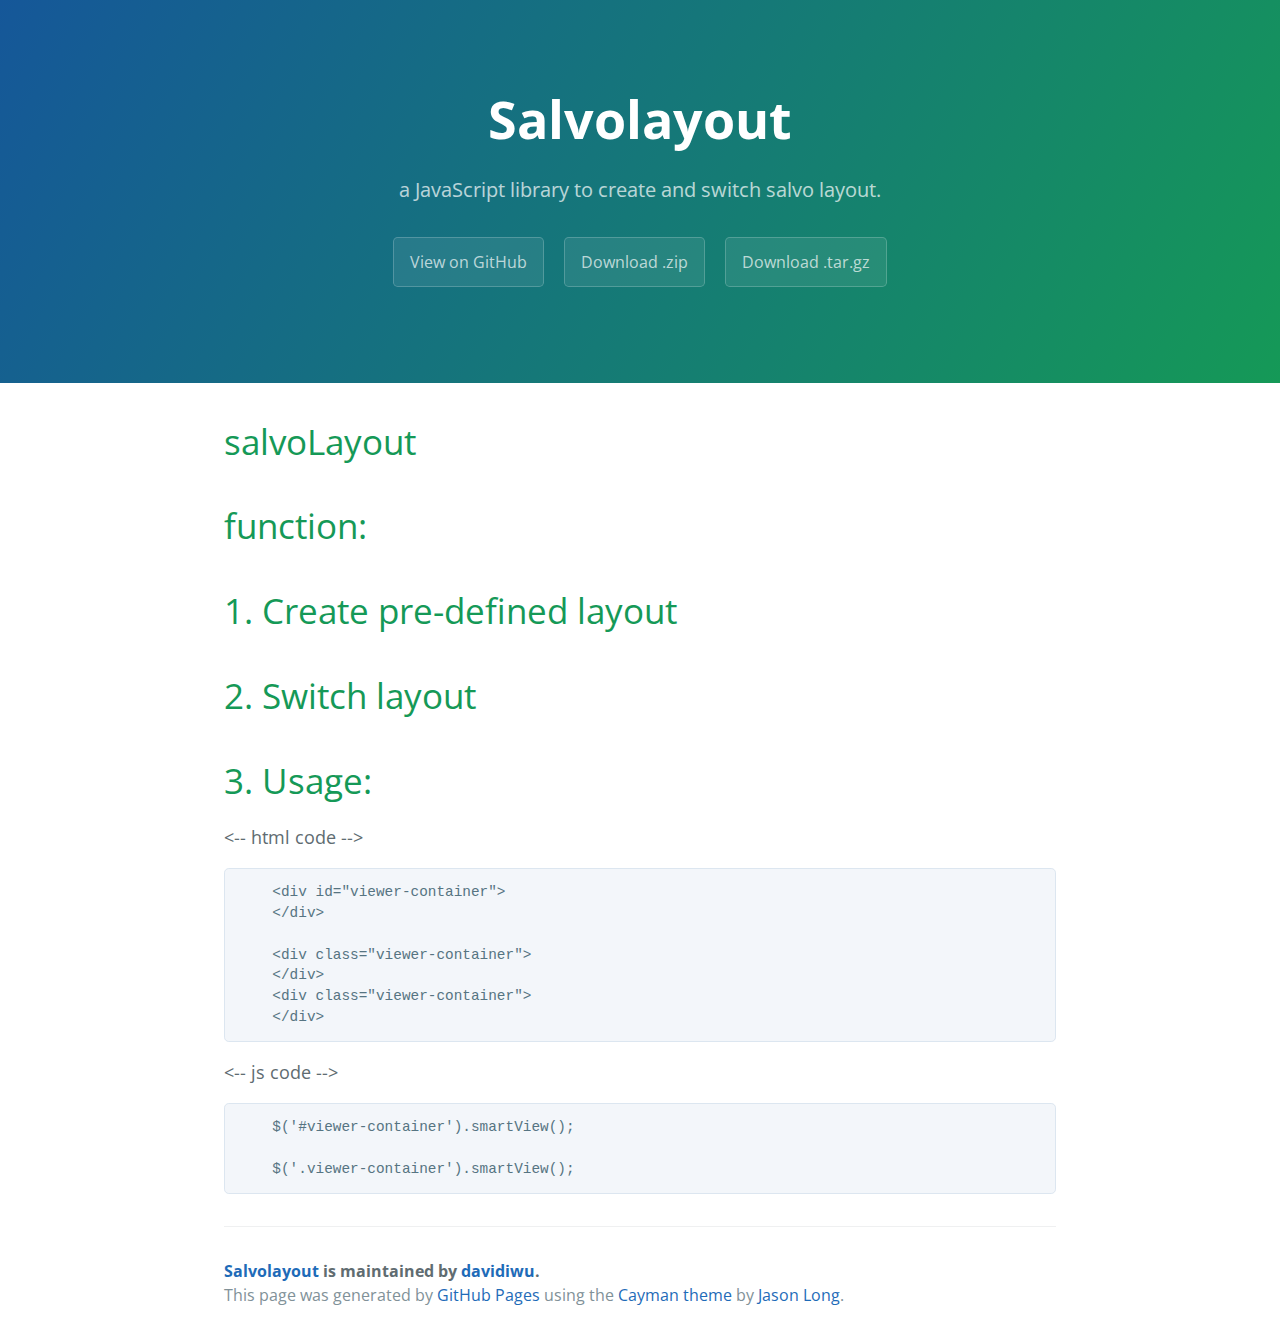
<file: index.html>
<!DOCTYPE html>
<html lang="en-us">
  <head>
    <meta charset="UTF-8">
    <title>Salvolayout by davidiwu</title>
    <meta name="viewport" content="width=device-width, initial-scale=1">
    <link rel="stylesheet" type="text/css" href="stylesheets/normalize.css" media="screen">
    <link href='https://fonts.googleapis.com/css?family=Open+Sans:400,700' rel='stylesheet' type='text/css'>
    <link rel="stylesheet" type="text/css" href="stylesheets/stylesheet.css" media="screen">
    <link rel="stylesheet" type="text/css" href="stylesheets/github-light.css" media="screen">
  </head>
  <body>
    <section class="page-header">
      <h1 class="project-name">Salvolayout</h1>
      <h2 class="project-tagline">a JavaScript library to create and switch salvo layout.</h2>
      <a href="https://github.com/davidiwu/salvoLayout" class="btn">View on GitHub</a>
      <a href="https://github.com/davidiwu/salvoLayout/zipball/master" class="btn">Download .zip</a>
      <a href="https://github.com/davidiwu/salvoLayout/tarball/master" class="btn">Download .tar.gz</a>
    </section>

    <section class="main-content">
      <h1>
<a id="salvolayout" class="anchor" href="#salvolayout" aria-hidden="true"><span aria-hidden="true" class="octicon octicon-link"></span></a>salvoLayout</h1>

<h1>
<a id="function" class="anchor" href="#function" aria-hidden="true"><span aria-hidden="true" class="octicon octicon-link"></span></a>function:</h1>

<h1>
<a id="1-create-pre-defined-layout" class="anchor" href="#1-create-pre-defined-layout" aria-hidden="true"><span aria-hidden="true" class="octicon octicon-link"></span></a>1. Create pre-defined layout</h1>

<h1>
<a id="2-switch-layout" class="anchor" href="#2-switch-layout" aria-hidden="true"><span aria-hidden="true" class="octicon octicon-link"></span></a>2. Switch layout</h1>

<h1>
<a id="3-usage" class="anchor" href="#3-usage" aria-hidden="true"><span aria-hidden="true" class="octicon octicon-link"></span></a>3. Usage:</h1>

<p>&lt;-- html code --&gt;</p>

<pre><code>    &lt;div id="viewer-container"&gt;
    &lt;/div&gt;

    &lt;div class="viewer-container"&gt;
    &lt;/div&gt;
    &lt;div class="viewer-container"&gt;
    &lt;/div&gt;
</code></pre>

<p>&lt;-- js code --&gt;</p>

<pre><code>    $('#viewer-container').smartView();

    $('.viewer-container').smartView(); 
</code></pre>

      <footer class="site-footer">
        <span class="site-footer-owner"><a href="https://github.com/davidiwu/salvoLayout">Salvolayout</a> is maintained by <a href="https://github.com/davidiwu">davidiwu</a>.</span>

        <span class="site-footer-credits">This page was generated by <a href="https://pages.github.com">GitHub Pages</a> using the <a href="https://github.com/jasonlong/cayman-theme">Cayman theme</a> by <a href="https://twitter.com/jasonlong">Jason Long</a>.</span>
      </footer>

    </section>

  
  </body>
</html>
</file>
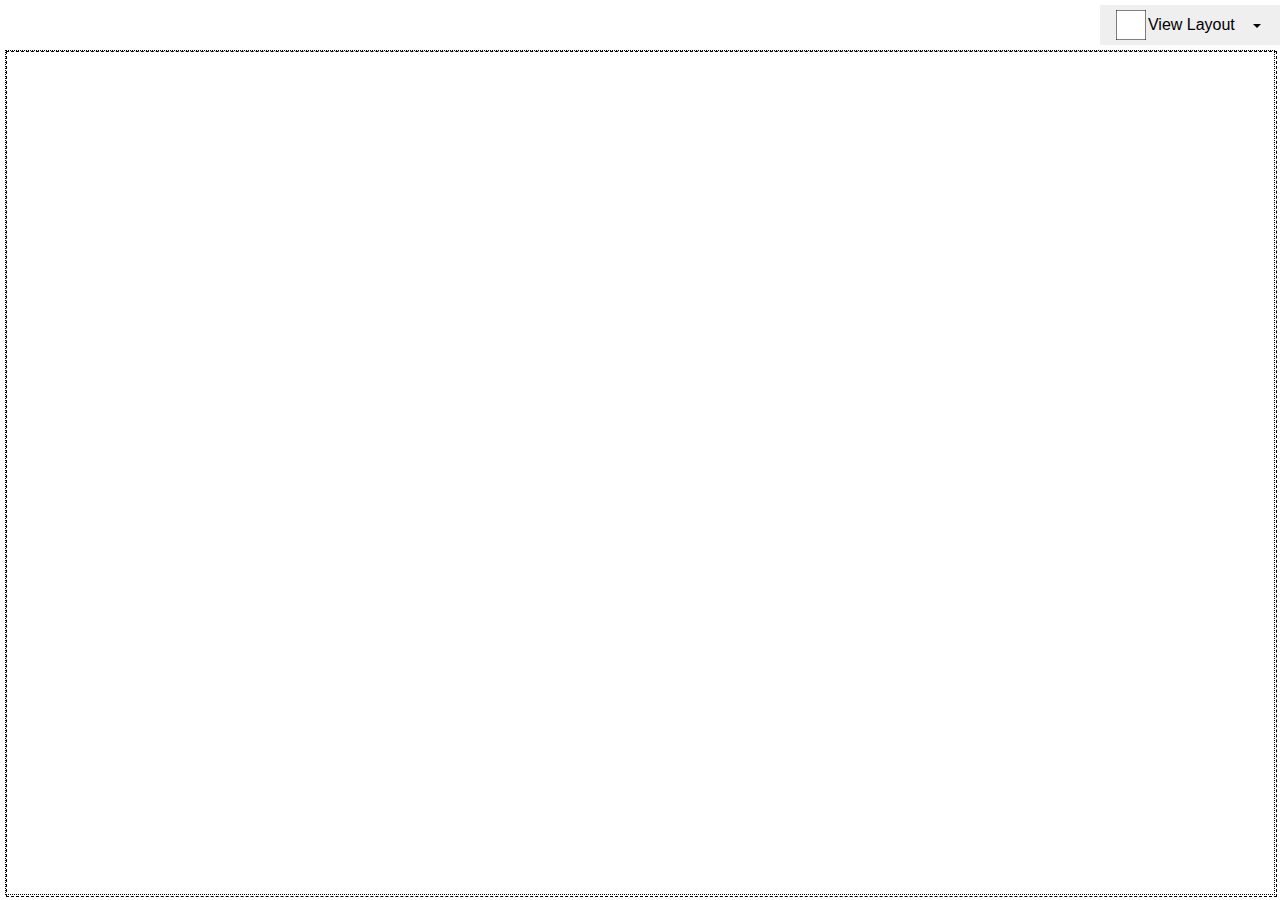
<file: src/layout.html>
﻿<!DOCTYPE html>
<html lang="en">
	<head>
		<!-- Required meta tags always come first -->
		<meta charset="utf-8" />
		<meta name="viewport" content="width=device-width, initial-scale=1, shrink-to-fit=no" />
		<meta http-equiv="x-ua-compatible" content="ie=edge" />

		<!-- Bootstrap CSS -->
		<link rel="stylesheet" href="bootstrap/bootstrap.min.css" />
		<link rel="stylesheet" href="css/salvo.css" />
	</head>
	<body>
		<div id="viewer-container">
			<div id="viewer-menu">
				<div class="dropdown">
					<button type="button" class="btn btn-default dropdown-toggle" id="layout-menu"
                    data-toggle="dropdown">
						<span data-bind="label" id="layout-icon"></span>&nbsp;
						<span id="layout-icon-text">View Layout</span>&nbsp;&nbsp;
						<span class="caret"></span>
					</button>
					<div class="dropdown-menu dropdown-menu-right" aria-labelledby="layout-menu">
						<div class="btn-group" role="group" aria-label="View Layout" id="layout-group">
						</div>
					</div>
				</div>
			</div>
			<div id="layout-container">
			</div>
		</div>

		<script id="hidden-template" type="text/x-custom-template">
			<div class="default-salvo-panel" ondrop="drop(event)" ondragover="allowDrop(event)">
				<div class="jwplayerBox"></div>
			</div>
		</script>

		<script id="hidden-layout" type="text/x-custom-template">
			<button type="button" class="btn btn-layout">
				<div class="layout-detail">
				</div>
			</button>
		</script>

		<script src="bootstrap/jquery.min.js"></script>
		<script src="bootstrap/tether.min.js"></script>
		<script src="bootstrap/bootstrap.min.js"></script>
		<script src="js/salvo.js"></script>
	</body>
</html>
</file>
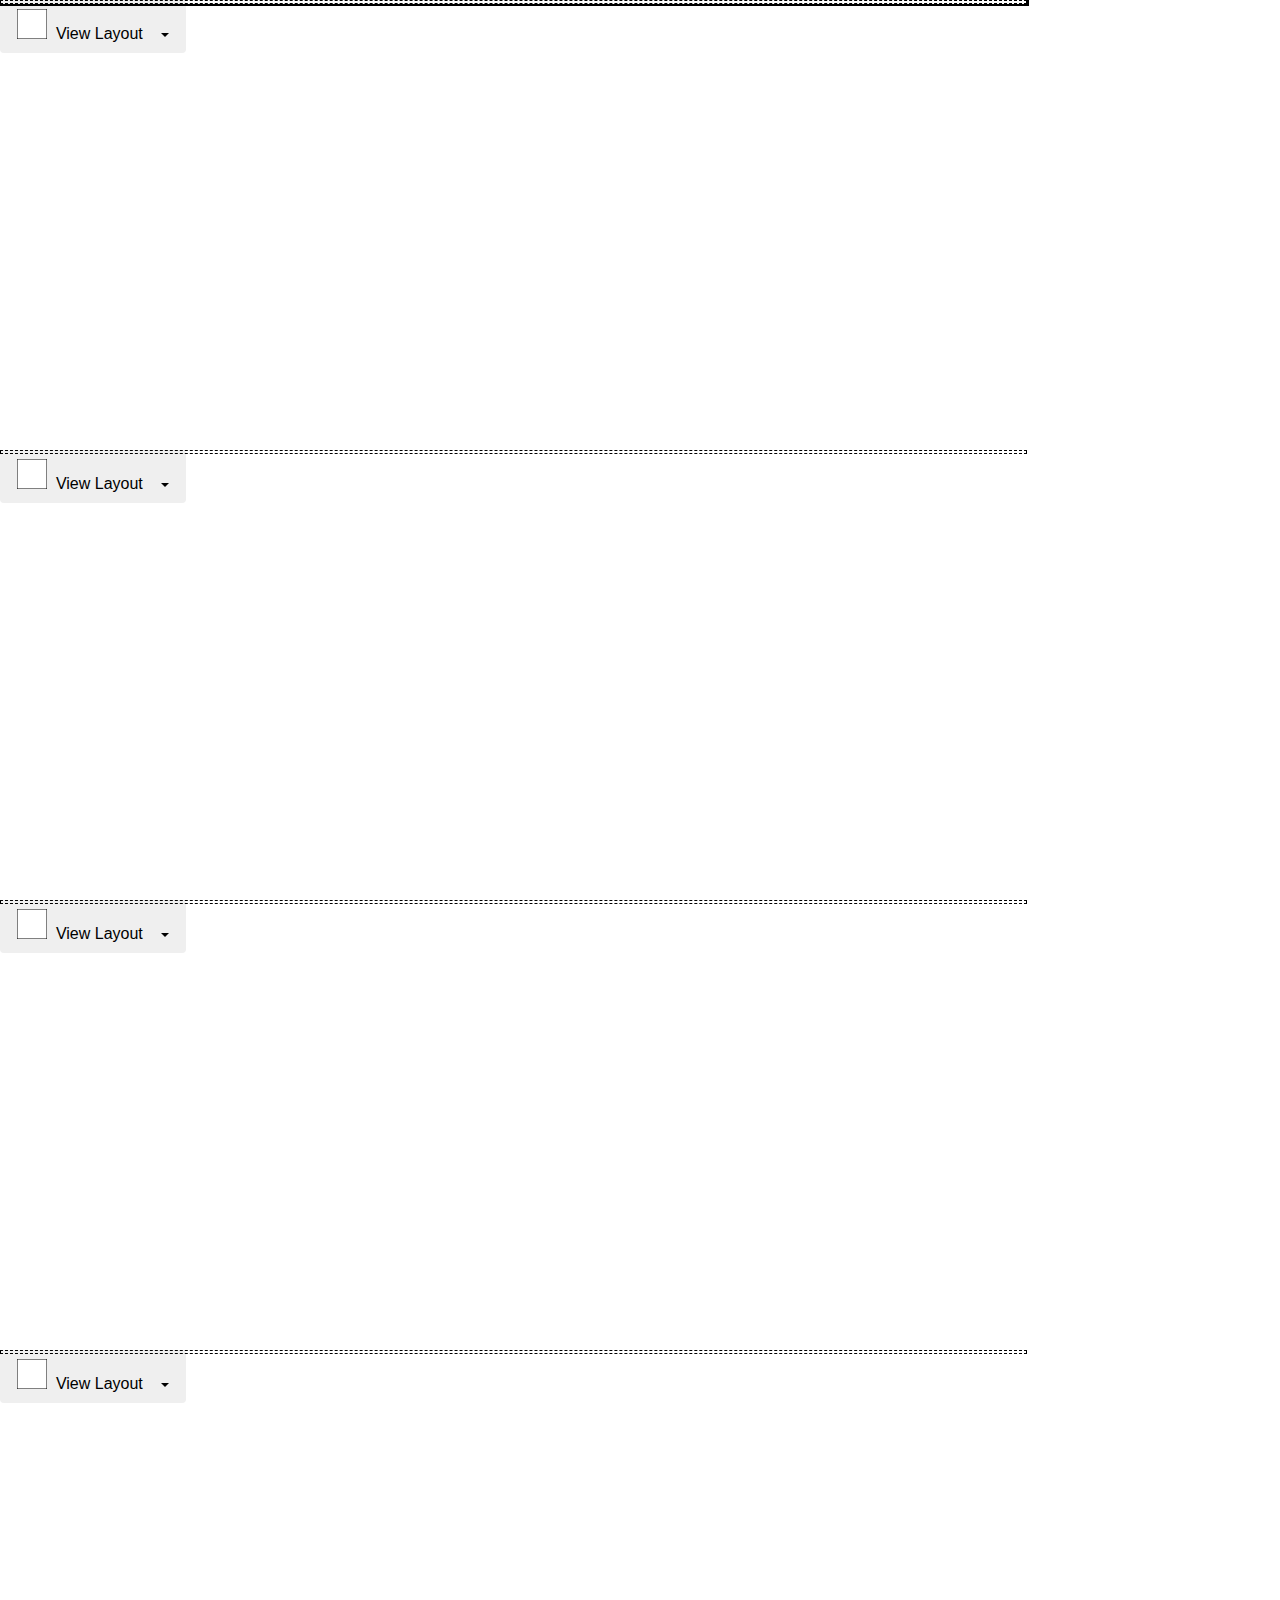
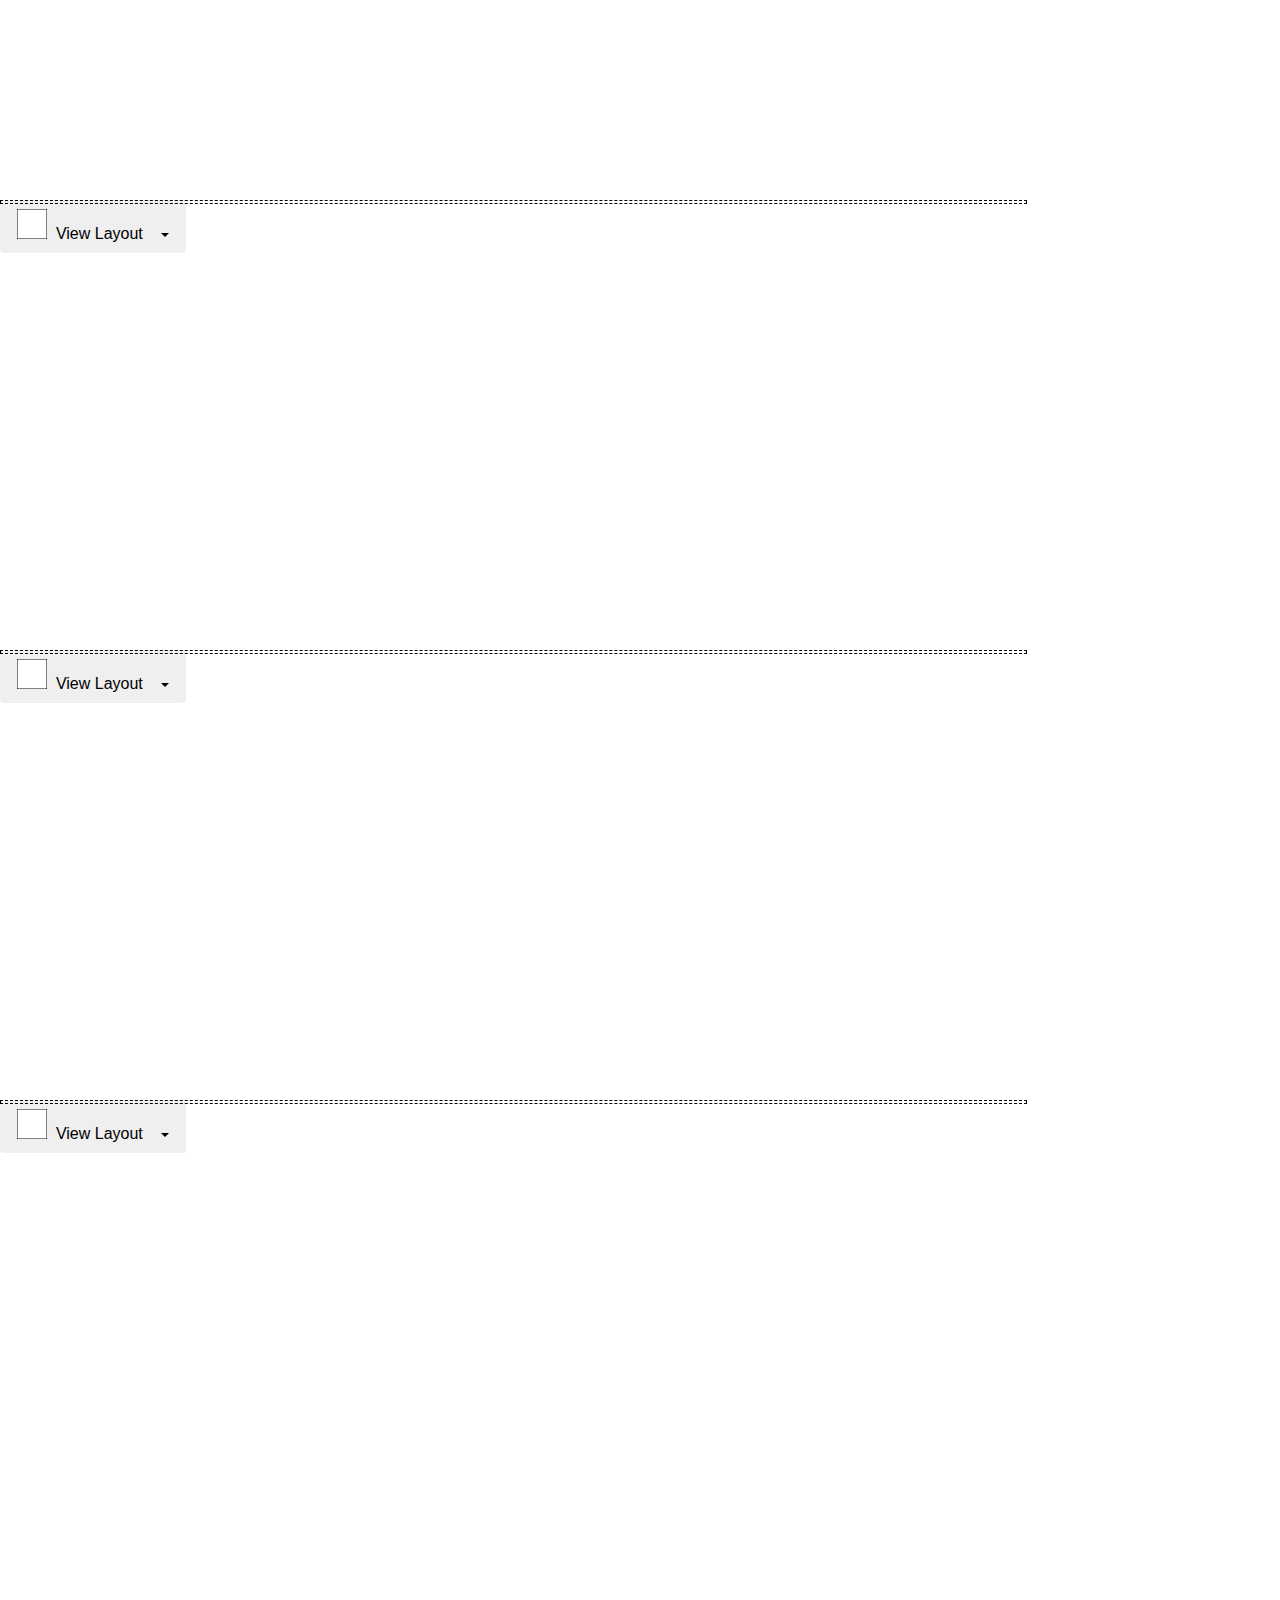
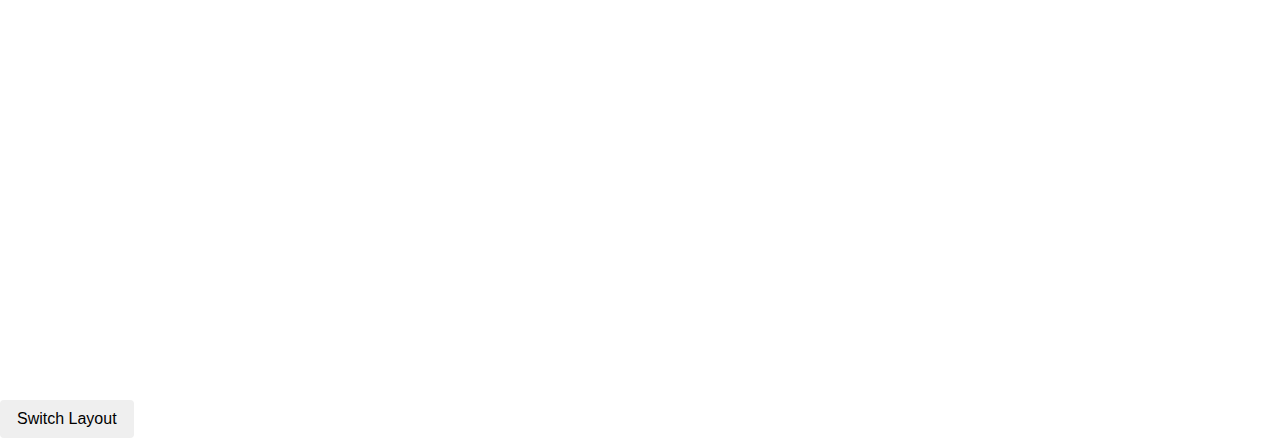
<file: src/layout2.html>
﻿<!DOCTYPE html>
<html lang="en">
	<head>
		<!-- Required meta tags always come first -->
		<meta charset="utf-8" />
		<meta name="viewport" content="width=device-width, initial-scale=1, shrink-to-fit=no" />
		<meta http-equiv="x-ua-compatible" content="ie=edge" />

		<!-- Bootstrap CSS -->
		<link rel="stylesheet" href="bootstrap/bootstrap.min.css" />
		<link rel="stylesheet" href="css/salvo.css" />
		<style>
		* {
			margin: 0;
		}

		html, body {
			height: 100%;
		}

		#viewer-container {
			height: 50%;
			width: 80%;
			position: relative;
			background-color: white;
		}

		.viewer-container {
			height: 50%;
			width: 80%;
			position: relative;
			background-color: white;
		}

		#viewer-container2{
			height: 50%;
			width: 80%;
			position: relative;
			background-color: white;
		}

		#viewer-container3{
			height: 50%;
			width: 80%;
			position: relative;
			background-color: white;
		}

		#viewer-container4{
			height: 50%;
			width: 80%;
			position: relative;
			background-color: white;
		}
		</style>
	</head>
	<body>

		<div id="viewer-container">
		</div>
		<div id="viewer-container2">
		</div>		
		<div id="viewer-container3">
		</div>

		<div class="viewer-container">
		</div>
		<div class="viewer-container">
		</div>
		<div class="viewer-container">
		</div>
		<div class="viewer-container">
		</div>
		
		<div id="viewer-container4">
		</div>
		<button class="btn default-btn" type="button" id="switchLayout">Switch Layout</button>
		
		<script src="bootstrap/jquery.min.js"></script>
		<script src="bootstrap/tether.min.js"></script>
		<script src="bootstrap/bootstrap.min.js"></script>
		<script src="js/salvoviews.js"></script>
		<script>
			$('#viewer-container').salvoViews();
			$('#viewer-container2').salvoViews();
			$('#viewer-container3').salvoViews();
			
			$('.viewer-container').salvoViews();
			
			$('#viewer-container4').salvoLayout();
			$('#switchLayout').on('click', function() {
				//var id = Math.floor(Math.random() * 4) + 1
				//var layout = layouts[id];
				
				var layout = new Layout("7 Camera Layout", 4, 4, 7, [new LayoutSlot(0, 0, 2, 2), new LayoutSlot(0, 2, 2, 2),
				new LayoutSlot(2, 0, 2, 2), new LayoutSlot(2, 2, 1, 1), new LayoutSlot(2, 3, 1, 1),
				new LayoutSlot(3, 2, 1, 1), new LayoutSlot(3, 3, 1, 1)], 4 / 3, !1);
				
				$('#viewer-container4').trigger("switchLayoutEvent", layout);
			});
			
		</script>
	</body>
</html>
</file>
<file: stylesheets/stylesheet.css>
* {
  box-sizing: border-box; }

body {
  padding: 0;
  margin: 0;
  font-family: "Open Sans", "Helvetica Neue", Helvetica, Arial, sans-serif;
  font-size: 16px;
  line-height: 1.5;
  color: #606c71; }

a {
  color: #1e6bb8;
  text-decoration: none; }
  a:hover {
    text-decoration: underline; }

.btn {
  display: inline-block;
  margin-bottom: 1rem;
  color: rgba(255, 255, 255, 0.7);
  background-color: rgba(255, 255, 255, 0.08);
  border-color: rgba(255, 255, 255, 0.2);
  border-style: solid;
  border-width: 1px;
  border-radius: 0.3rem;
  transition: color 0.2s, background-color 0.2s, border-color 0.2s; }
  .btn + .btn {
    margin-left: 1rem; }

.btn:hover {
  color: rgba(255, 255, 255, 0.8);
  text-decoration: none;
  background-color: rgba(255, 255, 255, 0.2);
  border-color: rgba(255, 255, 255, 0.3); }

@media screen and (min-width: 64em) {
  .btn {
    padding: 0.75rem 1rem; } }

@media screen and (min-width: 42em) and (max-width: 64em) {
  .btn {
    padding: 0.6rem 0.9rem;
    font-size: 0.9rem; } }

@media screen and (max-width: 42em) {
  .btn {
    display: block;
    width: 100%;
    padding: 0.75rem;
    font-size: 0.9rem; }
    .btn + .btn {
      margin-top: 1rem;
      margin-left: 0; } }

.page-header {
  color: #fff;
  text-align: center;
  background-color: #159957;
  background-image: linear-gradient(120deg, #155799, #159957); }

@media screen and (min-width: 64em) {
  .page-header {
    padding: 5rem 6rem; } }

@media screen and (min-width: 42em) and (max-width: 64em) {
  .page-header {
    padding: 3rem 4rem; } }

@media screen and (max-width: 42em) {
  .page-header {
    padding: 2rem 1rem; } }

.project-name {
  margin-top: 0;
  margin-bottom: 0.1rem; }

@media screen and (min-width: 64em) {
  .project-name {
    font-size: 3.25rem; } }

@media screen and (min-width: 42em) and (max-width: 64em) {
  .project-name {
    font-size: 2.25rem; } }

@media screen and (max-width: 42em) {
  .project-name {
    font-size: 1.75rem; } }

.project-tagline {
  margin-bottom: 2rem;
  font-weight: normal;
  opacity: 0.7; }

@media screen and (min-width: 64em) {
  .project-tagline {
    font-size: 1.25rem; } }

@media screen and (min-width: 42em) and (max-width: 64em) {
  .project-tagline {
    font-size: 1.15rem; } }

@media screen and (max-width: 42em) {
  .project-tagline {
    font-size: 1rem; } }

.main-content :first-child {
  margin-top: 0; }
.main-content img {
  max-width: 100%; }
.main-content h1, .main-content h2, .main-content h3, .main-content h4, .main-content h5, .main-content h6 {
  margin-top: 2rem;
  margin-bottom: 1rem;
  font-weight: normal;
  color: #159957; }
.main-content p {
  margin-bottom: 1em; }
.main-content code {
  padding: 2px 4px;
  font-family: Consolas, "Liberation Mono", Menlo, Courier, monospace;
  font-size: 0.9rem;
  color: #383e41;
  background-color: #f3f6fa;
  border-radius: 0.3rem; }
.main-content pre {
  padding: 0.8rem;
  margin-top: 0;
  margin-bottom: 1rem;
  font: 1rem Consolas, "Liberation Mono", Menlo, Courier, monospace;
  color: #567482;
  word-wrap: normal;
  background-color: #f3f6fa;
  border: solid 1px #dce6f0;
  border-radius: 0.3rem; }
  .main-content pre > code {
    padding: 0;
    margin: 0;
    font-size: 0.9rem;
    color: #567482;
    word-break: normal;
    white-space: pre;
    background: transparent;
    border: 0; }
.main-content .highlight {
  margin-bottom: 1rem; }
  .main-content .highlight pre {
    margin-bottom: 0;
    word-break: normal; }
.main-content .highlight pre, .main-content pre {
  padding: 0.8rem;
  overflow: auto;
  font-size: 0.9rem;
  line-height: 1.45;
  border-radius: 0.3rem; }
.main-content pre code, .main-content pre tt {
  display: inline;
  max-width: initial;
  padding: 0;
  margin: 0;
  overflow: initial;
  line-height: inherit;
  word-wrap: normal;
  background-color: transparent;
  border: 0; }
  .main-content pre code:before, .main-content pre code:after, .main-content pre tt:before, .main-content pre tt:after {
    content: normal; }
.main-content ul, .main-content ol {
  margin-top: 0; }
.main-content blockquote {
  padding: 0 1rem;
  margin-left: 0;
  color: #819198;
  border-left: 0.3rem solid #dce6f0; }
  .main-content blockquote > :first-child {
    margin-top: 0; }
  .main-content blockquote > :last-child {
    margin-bottom: 0; }
.main-content table {
  display: block;
  width: 100%;
  overflow: auto;
  word-break: normal;
  word-break: keep-all; }
  .main-content table th {
    font-weight: bold; }
  .main-content table th, .main-content table td {
    padding: 0.5rem 1rem;
    border: 1px solid #e9ebec; }
.main-content dl {
  padding: 0; }
  .main-content dl dt {
    padding: 0;
    margin-top: 1rem;
    font-size: 1rem;
    font-weight: bold; }
  .main-content dl dd {
    padding: 0;
    margin-bottom: 1rem; }
.main-content hr {
  height: 2px;
  padding: 0;
  margin: 1rem 0;
  background-color: #eff0f1;
  border: 0; }

@media screen and (min-width: 64em) {
  .main-content {
    max-width: 64rem;
    padding: 2rem 6rem;
    margin: 0 auto;
    font-size: 1.1rem; } }

@media screen and (min-width: 42em) and (max-width: 64em) {
  .main-content {
    padding: 2rem 4rem;
    font-size: 1.1rem; } }

@media screen and (max-width: 42em) {
  .main-content {
    padding: 2rem 1rem;
    font-size: 1rem; } }

.site-footer {
  padding-top: 2rem;
  margin-top: 2rem;
  border-top: solid 1px #eff0f1; }

.site-footer-owner {
  display: block;
  font-weight: bold; }

.site-footer-credits {
  color: #819198; }

@media screen and (min-width: 64em) {
  .site-footer {
    font-size: 1rem; } }

@media screen and (min-width: 42em) and (max-width: 64em) {
  .site-footer {
    font-size: 1rem; } }

@media screen and (max-width: 42em) {
  .site-footer {
    font-size: 0.9rem; } }
</file>
<file: stylesheets/github-light.css>
/*
The MIT License (MIT)

Copyright (c) 2016 GitHub, Inc.

Permission is hereby granted, free of charge, to any person obtaining a copy
of this software and associated documentation files (the "Software"), to deal
in the Software without restriction, including without limitation the rights
to use, copy, modify, merge, publish, distribute, sublicense, and/or sell
copies of the Software, and to permit persons to whom the Software is
furnished to do so, subject to the following conditions:

The above copyright notice and this permission notice shall be included in all
copies or substantial portions of the Software.

THE SOFTWARE IS PROVIDED "AS IS", WITHOUT WARRANTY OF ANY KIND, EXPRESS OR
IMPLIED, INCLUDING BUT NOT LIMITED TO THE WARRANTIES OF MERCHANTABILITY,
FITNESS FOR A PARTICULAR PURPOSE AND NONINFRINGEMENT. IN NO EVENT SHALL THE
AUTHORS OR COPYRIGHT HOLDERS BE LIABLE FOR ANY CLAIM, DAMAGES OR OTHER
LIABILITY, WHETHER IN AN ACTION OF CONTRACT, TORT OR OTHERWISE, ARISING FROM,
OUT OF OR IN CONNECTION WITH THE SOFTWARE OR THE USE OR OTHER DEALINGS IN THE
SOFTWARE.

*/

.pl-c /* comment */ {
  color: #969896;
}

.pl-c1 /* constant, variable.other.constant, support, meta.property-name, support.constant, support.variable, meta.module-reference, markup.raw, meta.diff.header */,
.pl-s .pl-v /* string variable */ {
  color: #0086b3;
}

.pl-e /* entity */,
.pl-en /* entity.name */ {
  color: #795da3;
}

.pl-smi /* variable.parameter.function, storage.modifier.package, storage.modifier.import, storage.type.java, variable.other */,
.pl-s .pl-s1 /* string source */ {
  color: #333;
}

.pl-ent /* entity.name.tag */ {
  color: #63a35c;
}

.pl-k /* keyword, storage, storage.type */ {
  color: #a71d5d;
}

.pl-s /* string */,
.pl-pds /* punctuation.definition.string, string.regexp.character-class */,
.pl-s .pl-pse .pl-s1 /* string punctuation.section.embedded source */,
.pl-sr /* string.regexp */,
.pl-sr .pl-cce /* string.regexp constant.character.escape */,
.pl-sr .pl-sre /* string.regexp source.ruby.embedded */,
.pl-sr .pl-sra /* string.regexp string.regexp.arbitrary-repitition */ {
  color: #183691;
}

.pl-v /* variable */ {
  color: #ed6a43;
}

.pl-id /* invalid.deprecated */ {
  color: #b52a1d;
}

.pl-ii /* invalid.illegal */ {
  color: #f8f8f8;
  background-color: #b52a1d;
}

.pl-sr .pl-cce /* string.regexp constant.character.escape */ {
  font-weight: bold;
  color: #63a35c;
}

.pl-ml /* markup.list */ {
  color: #693a17;
}

.pl-mh /* markup.heading */,
.pl-mh .pl-en /* markup.heading entity.name */,
.pl-ms /* meta.separator */ {
  font-weight: bold;
  color: #1d3e81;
}

.pl-mq /* markup.quote */ {
  color: #008080;
}

.pl-mi /* markup.italic */ {
  font-style: italic;
  color: #333;
}

.pl-mb /* markup.bold */ {
  font-weight: bold;
  color: #333;
}

.pl-md /* markup.deleted, meta.diff.header.from-file */ {
  color: #bd2c00;
  background-color: #ffecec;
}

.pl-mi1 /* markup.inserted, meta.diff.header.to-file */ {
  color: #55a532;
  background-color: #eaffea;
}

.pl-mdr /* meta.diff.range */ {
  font-weight: bold;
  color: #795da3;
}

.pl-mo /* meta.output */ {
  color: #1d3e81;
}
</file>
<file: src/css/salvo.css>
* {
	margin: 0;
}

html, body {
	height: 100%;
}

#viewer-container {
    height: 100%;
    width: 100%;
    position: relative;
    background-color: white;
}

#viewer-menu {
    float: right;
    height: 50px;
    margin-top: 5px;
}

#viewer-layout {
    clear: both;
    background-color: white;
}

.dropdown-menu {
    min-width: 300px;
}

.layout-detail {
    display: inline;
    height: 40px;
}

#layout-menu {
    width: 180px;
    height: 40px;
    position: relative;
    border-radius: 0;
}

#layout-icon {
    position: absolute;
    top: 4px;
    left: 15px;
}

#layout-icon-text {
    margin-left: 20px;
}

svg {
    height: 100%;
}

.btn-layout {
    width: 60px;
    height: 40px;
    border-radius: 0;
}

#layout-toggle {
    height: 40px;
}

#layout-container {
    border: 1px dotted black;
    position: absolute;
    top: 50px;
    left: 5px;
    right: 5px;
    bottom: 5px;
}

.default-salvo-panel {
    border: 1px dashed black;
    position: absolute;
    padding: 1px 1px 1px 1px;
}
</file>
